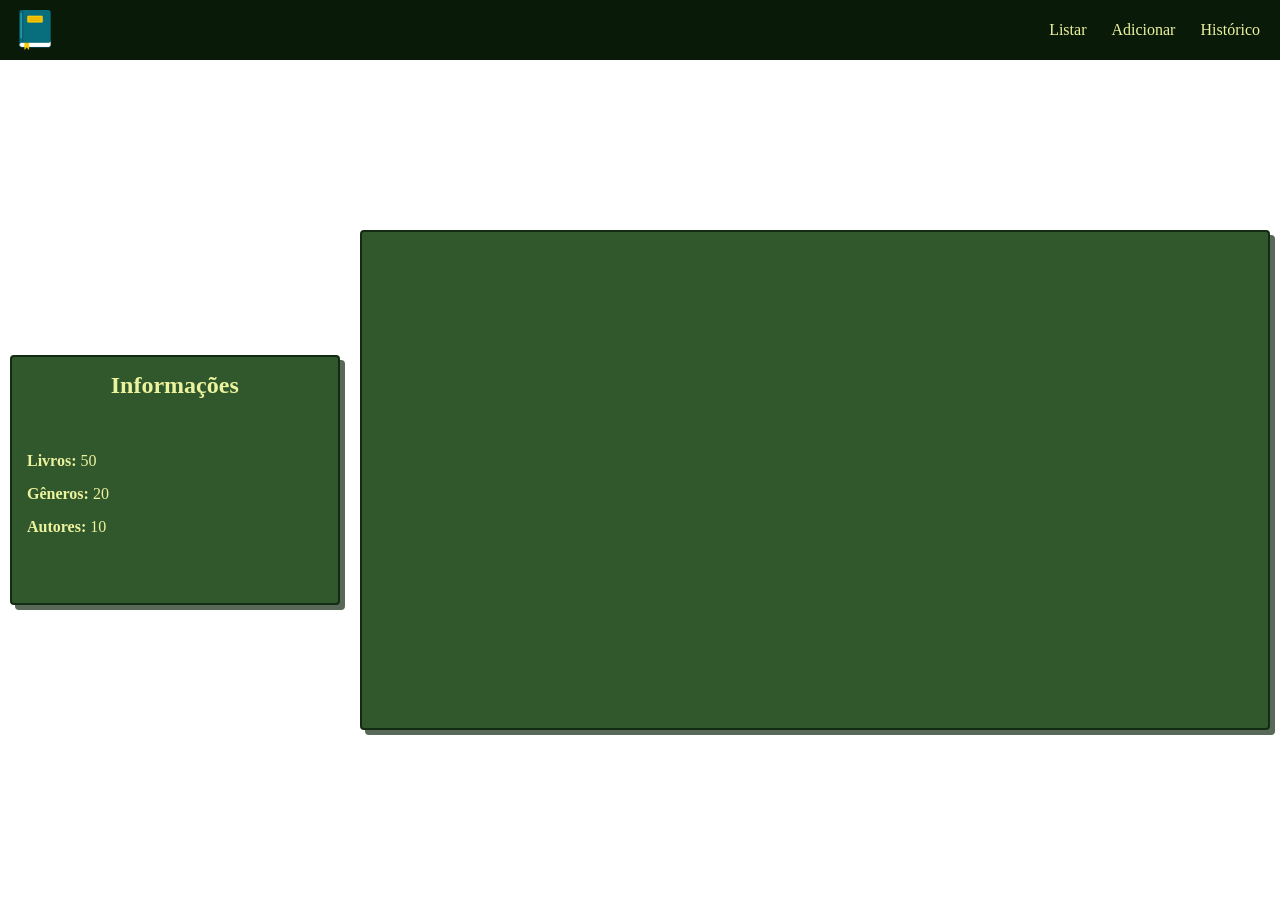
<file: src/pages/historico.html>
<!doctype html>
<html lang="pt-br">
    <head>
        <meta charset="UTF-8" />
        <meta name="viewport" content="width=device-width, initial-scale=1.0" />
        <title>Histórico</title>

        <!-- Css -->
        <link rel="stylesheet" href="/src/assets/css/style.css" />
        <link rel="stylesheet" href="/src/assets/css/pages/historico.css" />

        <!-- JavaScript -->
        <script src="/src/assets/js/app.js"></script>
        <script src="/src/assets/js/modules/historico.js" type="module"></script>
    </head>

    <body>
        <script>
            const header = "/src/components/header.html";

            fetch(header)
                .then((resp) => resp.text())
                .then((resp) =>
                    document.body.insertAdjacentHTML("afterbegin", resp),
                );
        </script>

        <main class="historico">
            <section class="his-info box-his">
                <h2>Informações</h2>
                <div class="info-sobre">
                    <p id="qtd-livros"><strong>Livros: </strong>50</p>
                    <p id="qtd-generos"><strong>Gêneros: </strong>20</p>
                    <p id="qtd-autores"><strong>Autores: </strong>10</p>
                </div>
            </section>
            <section class="his-box box-his" id="lista"></section>
        </main>
    </body>
</html>
</file>
<file: src/assets/css/style.css>
@import url('./layouts/header.css');
@import url('./layouts/modais.css');

* {
  padding: 0;
  margin: 0;
  vertical-align: baseline;
  list-style: none;
  text-decoration: none;
  border: 0;
  box-sizing: border-box;
  color: var(--light);
  outline: none;
}

body {
  width: 100%;
  min-height: 100dvh;
  display: flex;
  flex-direction: column;
}

body::-webkit-scrollbar {
  width: 0px;
}

main {
  flex: 1;
}

:root {
  --verde-dark: #091a09;
  --verde-dark-2: #132a13;
  --verde-medium: #31572c;
  --verde-light: #90a955;

  --light: #ecf39e;
  --black: #070707;
}

.button {
  padding: 3px 5px;
  border-radius: 5px;
  color: var(--verde-dark);
  font-size: 1rem;
  font-weight: 700;
  text-align: center;
  border: 2px solid var(--verde-medium);
  --cor-btn: var(--light);
  transition:
    transform 0.3s,
    color 0.3s,
    border-color 0.3s;
}

#lista {
  overflow-y: scroll;
  scroll-behavior: smooth;
  transition: 0.3s ease;
}

#lista::-webkit-scrollbar {
  width: 3px;
}

#lista::-webkit-scrollbar-track {
  background-color: var(--verde-dark-2);
}

#lista::-webkit-scrollbar-thumb {
  background-color: var(--light);
  border-radius: 5px;
}

.detalhes {
  background-color: rgba(0, 128, 0, 0.3);
  --cor-btn: rgba(0, 128, 0, 0.5);
}

.editar {
  background-color: rgba(255, 255, 0, 0.3);
  --cor-btn: rgba(255, 255, 0, 0.5);
}

.excluir {
  background-color: rgba(255, 0, 0, 0.3);
  --cor-btn: rgba(255, 0, 0, 0.5);
}

.button:hover {
  cursor: pointer;
  transform: translateY(-2px);
  background-color: var(--cor-btn);
  border-color: var(--verde-dark-2);
}
</file>
<file: src/assets/css/pages/historico.css>
.historico {
    width: 100%;
    flex: 1;
    display: flex;
    padding: 15px 10px;
    justify-content: space-evenly;
    align-items: center;
    gap: 20px;
}

.box-his {
    border-radius: 4px;
    background-color: var(--verde-medium);
    border: 2px solid var(--verde-dark-2);
    box-shadow: 5px 5px rgba(19, 42, 19, 0.7);
    transition: 0.3s ease;
}

.box-his:hover {
    transform: translateY(-3px);
}

.his-info {
    width: clamp(300px, 450px, 100%);
    height: 250px;
    display: flex;
    flex-direction: column;
    padding: 15px 10px;
}

.his-info>h2 {
    text-align: center;
    font-size: 1.5rem;
}

.info-sobre {
    flex: 1;
    display: flex;
    flex-direction: column;
    justify-content: center;
    padding: 5px;
    gap: 15px;
}

.his-box {
    width: 100%;
    height: clamp(320px, 500px, 100vh);
    display: grid;
    padding: 5px 10px;
    gap: 15px;
    grid-template-columns: repeat(auto-fit, 100%);
    align-items: center;
}

.his-card {
    display: flex;
    background-color: var(--verde-dark);
    padding: 5px 10px;
    justify-content: space-between;
    border-radius: 3px;
    border: 2px solid var(--verde-dark-2);
    transition: 0.3s ease;
    gap: 5px;
}

.info-card {
    width: 100%;
    display: grid;
    grid-template-columns: repeat(auto-fit, minmax(100%));
    gap: 4px;
}

.his-card:hover {
    transform: translateY(-3px);
}

.his-btn {
    display: flex;
    align-items: center;
}

@media (max-width: 750px) {
    .historico {
        flex-direction: column;
    }
}
</file>
